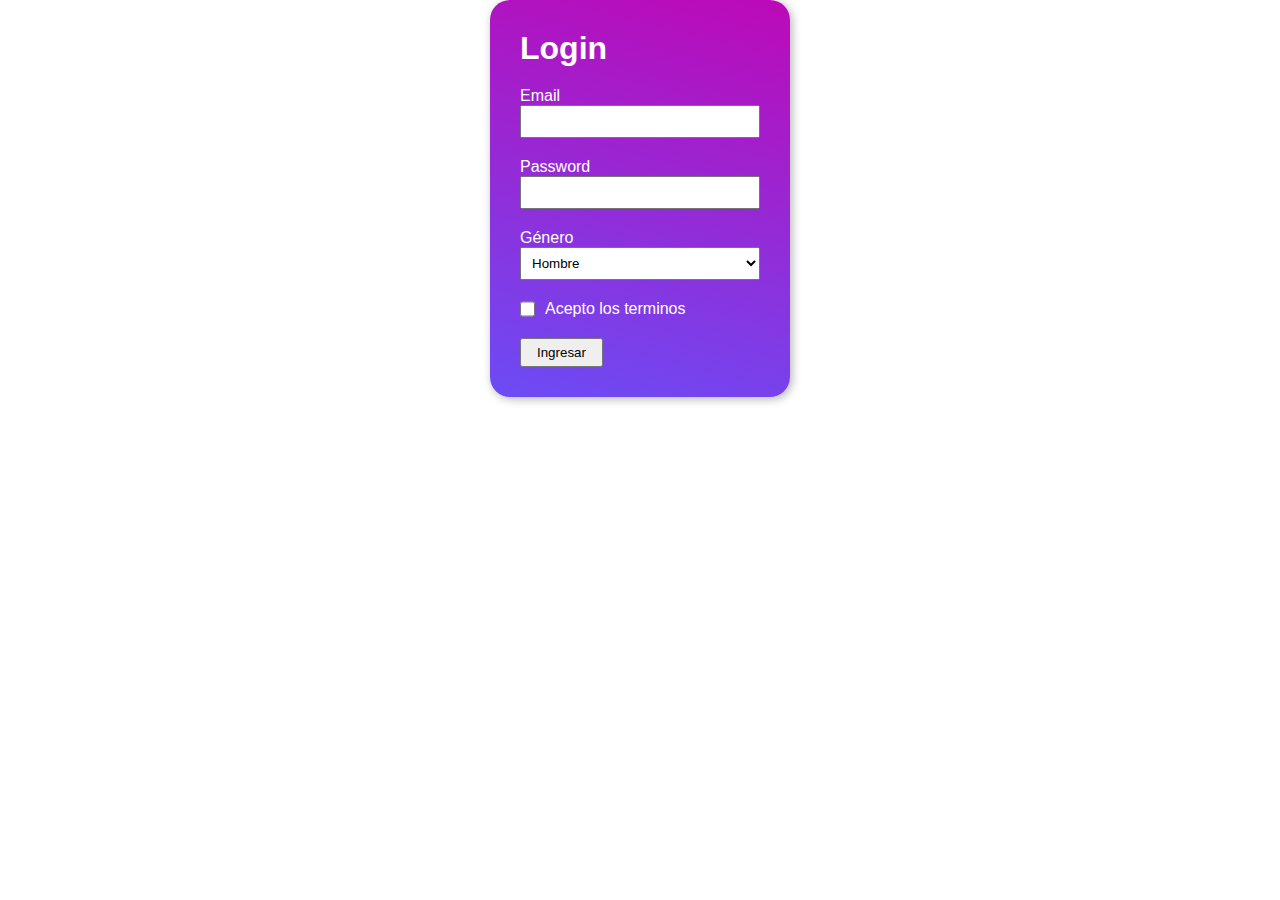
<file: ejercicio2-html-y-css/index.html>
<!DOCTYPE html>
<html lang="en">
<head>
  <meta charset="UTF-8">
  <meta http-equiv="X-UA-Compatible" content="IE=edge">
  <meta name="viewport" content="width=device-width, initial-scale=1.0">
  <title>Login</title>
  <link rel="stylesheet" href="styles.css">
</head>
<body>
  <div class="container">
    <form action="">
      <h1>Login</h1>
      <fieldset>
        <label for="email">Email</label>
        <input type="text" id="email" name="email" value="">
      </fieldset>

      <fieldset>
        <label for="password">Password</label>
        <input type="password" id="password" name="password" value="">
      </fieldset>
      
      <fieldset>
        <label for="genere">Género</label>
        <select name="genere" id="genere">
          <option value="Hombre">Hombre</option>
          <option value="Mujer">Mujer</option>
        </select>
      </fieldset>

      <fieldset id="termns-container">
        <input type="checkbox" name="termns" id="termns-checkbox">
        <label for="termns">Acepto los terminos</label>  
      </fieldset>

      <button type="submit">Ingresar</button>
    </form>
  </div>
</body>
</html>
</file>
<file: ejercicio2-html-y-css/styles.css>
* {
  box-sizing: border-box;
  margin: 0;
  padding: 0;
  font-family: Arial, Helvetica, sans-serif;
}

form{
  width: 100%;
  padding: 20px;
  margin: 0 auto;
  color: white;
  background: linear-gradient(194deg, rgba(189,9,183,1) 0%, rgba(107,76,245,1) 100%);
  box-shadow: 2px 2px 10px rgba(0, 0, 0, 0.3);
}

h1{
  padding: 10px;
}

fieldset{
  border: none;
  padding: 10px;
}

input{
  padding: 7px;
  width: 100%;
}
select{
  width: 100%;
  padding: 7px;
}

#termns-container{
  padding-bottom: 10px;
  display: flex;
}

#termns-checkbox{
  width: 15px;
  margin-right: 10px;  
}

button{
  padding: 5px 15px;
  margin: 10px;
}

@media (min-width: 500px){
  form{
    max-width: 300px;
    border-radius: 20px;
  }
}
</file>
